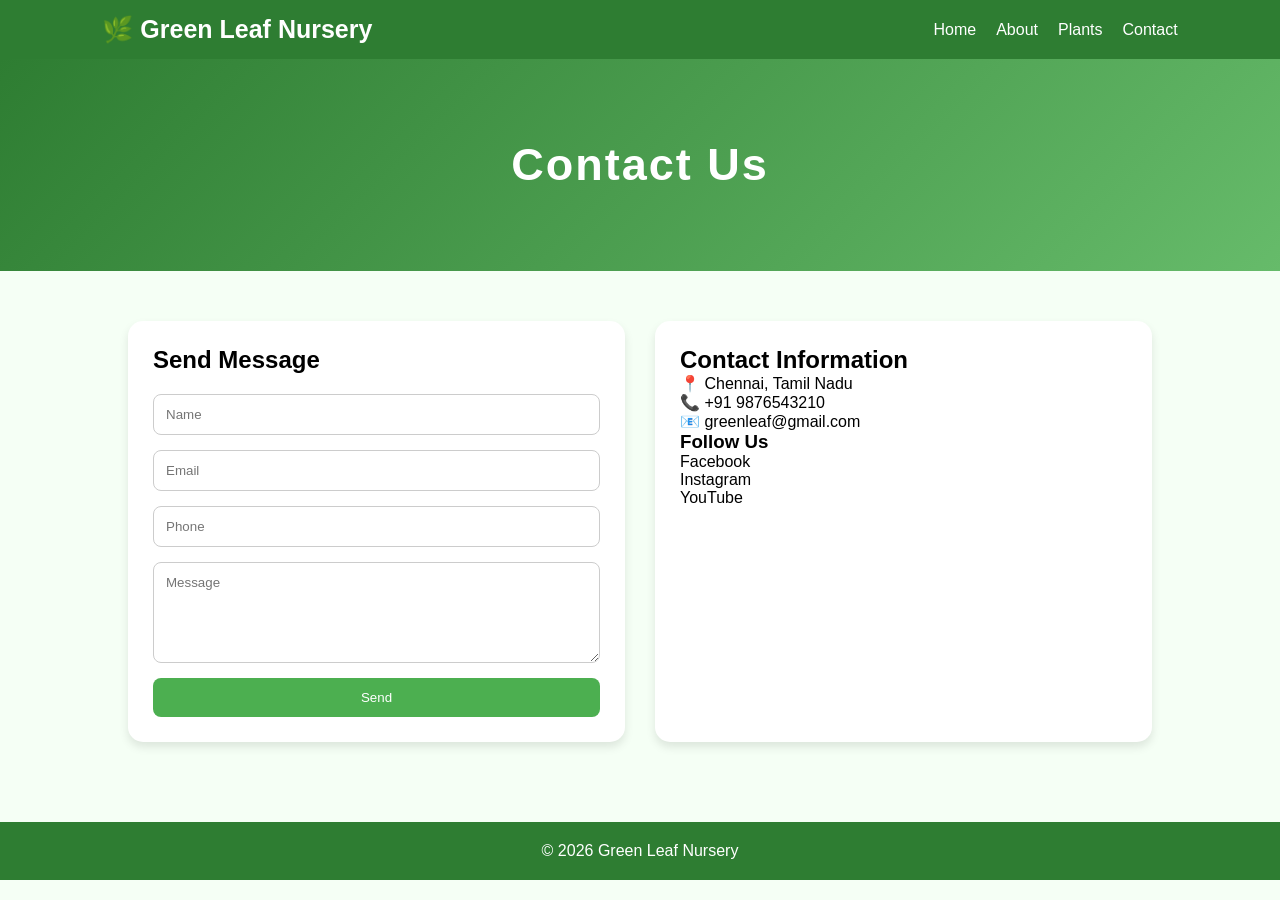
<file: html/contact.html>
<!DOCTYPE html>
<html lang="en">
<head>
<meta charset="UTF-8">
<meta name="viewport" content="width=device-width, initial-scale=1.0">
<title>Contact - Green Leaf Nursery</title>
<link rel="stylesheet" href="../css/style.css">
</head>
<body>

<nav>
<div class="logo">🌿 Green Leaf Nursery</div>

<ul>
<li><a href="index.html">Home</a></li>
<li><a href="about.html">About</a></li>
<li><a href="plants.html">Plants</a></li>
<li><a href="contact.html">Contact</a></li>
</ul>
</nav>

<section class="page-banner">
<h1>Contact Us</h1>
</section>

<section class="contact-container">

<div class="contact-form">

<h2>Send Message</h2>

<form>

<input type="text" placeholder="Name" required>

<input type="email" placeholder="Email" required>

<input type="tel" placeholder="Phone" required>

<textarea rows="5" placeholder="Message"></textarea>

<button type="submit">Send</button>

</form>

</div>

<div class="contact-info">

<h2>Contact Information</h2>

<p>📍 Chennai, Tamil Nadu</p>

<p>📞 +91 9876543210</p>

<p>📧 greenleaf@gmail.com</p>

<h3>Follow Us</h3>

<p>Facebook</p>
<p>Instagram</p>
<p>YouTube</p>

</div>

</section>



<footer>
<p>© 2026 Green Leaf Nursery</p>
</footer>

</body>
</html>
</file>
<file: css/style.css>
*{
margin:0;
padding:0;
box-sizing:border-box;
font-family:Arial,sans-serif;
}

body{
background:#f5fff5;
}

nav{
display:flex;
justify-content:space-between;
align-items:center;
padding:15px 8%;
background:#2e7d32;
}

.logo{
color:white;
font-size:25px;
font-weight:bold;
}

ul{
display:flex;
gap:20px;
list-style:none;
}

ul a{
color:white;
text-decoration:none;
}

.hero{
height:80vh;
background:url('https://images.unsplash.com/photo-1466692476868-aef1dfb1e735?w=1200');
background-size:cover;
background-position:center;
display:flex;
justify-content:center;
align-items:center;
text-align:center;
}

.hero-content{
background:rgba(0,0,0,0.5);
padding:30px;
border-radius:10px;
color:white;
}

.btn{
display:inline-block;
margin-top:15px;
padding:10px 20px;
background:#4caf50;
color:white;
text-decoration:none;
border-radius:30px;
}

.slider{
width:90%;
margin:30px auto;
overflow:hidden;
border-radius:15px;
}

.slides img{
width:100%;
height:400px;
object-fit:cover;
display:none;
}

.slides img.active{
display:block;
}

.title{
text-align:center;
margin:30px 0;
color:#2e7d32;
}

.cards{
display:grid;
grid-template-columns:repeat(auto-fit,minmax(250px,1fr));
gap:20px;
padding:20px;
}

.card{
background:white;
padding:15px;
border-radius:15px;
text-align:center;
box-shadow:0 5px 10px rgba(0,0,0,0.1);
}

.card img{
width:100%;
height:220px;
object-fit:cover;
border-radius:10px;
}

.card button{
margin-top:10px;
padding:10px 15px;
background:#4caf50;
border:none;
color:white;
border-radius:5px;
cursor:pointer;
}

footer{
background:#2e7d32;
color:white;
text-align:center;
padding:20px;
margin-top:30px;
}
/* ABOUT PAGE */

.page-banner{
background:#4caf50;
color:white;
text-align:center;
padding:70px 20px;
}

.about-section{
padding:50px 10%;
text-align:center;
}

.about-section p{
margin-top:15px;
line-height:1.8;
}
/* ABOUT PAGE */

.page-banner{
background:linear-gradient(135deg,#2e7d32,#66bb6a);
color:white;
text-align:center;
padding:80px 20px;
}

.page-banner h1{
font-size:45px;
letter-spacing:2px;
}

/* About Section */

.about-section{
max-width:1000px;
margin:60px auto;
padding:40px;
background:white;
border-radius:20px;
box-shadow:0 5px 20px rgba(0,0,0,0.1);
text-align:center;
}

.about-section h2{
font-size:35px;
color:#2e7d32;
margin-bottom:20px;
}

.about-section p{
font-size:18px;
line-height:1.8;
color:#555;
}

/* Mission & Vision */

.mission-vision{
display:grid;
grid-template-columns:repeat(auto-fit,minmax(350px,1fr));
gap:30px;
padding:20px 8%;
margin-bottom:60px;
}

.box{
background:white;
padding:35px;
border-radius:20px;
box-shadow:0 5px 20px rgba(0,0,0,0.1);
transition:0.3s;
}

.box:hover{
transform:translateY(-10px);
}

.box h2{
color:#2e7d32;
margin-bottom:15px;
}

.box p{
line-height:1.7;
color:#666;
}

/* Team Section */

.team{
padding:70px 8%;
background:#f5fff5;
text-align:center;
}

.team h2{
font-size:40px;
color:#2e7d32;
margin-bottom:40px;
}

.team-container{
display:grid;
grid-template-columns:repeat(auto-fit,minmax(250px,1fr));
gap:30px;
}

.team-card{
background:white;
padding:25px;
border-radius:20px;
box-shadow:0 5px 20px rgba(0,0,0,0.1);
transition:0.3s;
}

.team-card:hover{
transform:translateY(-10px);
}

.team-card img{
width:140px;
height:140px;
border-radius:50%;
object-fit:cover;
border:5px solid #4caf50;
margin-bottom:15px;
}

.team-card h3{
color:#2e7d32;
margin-bottom:8px;
}

.team-card p{
color:#666;
}

/* Responsive */

@media(max-width:768px){

.page-banner h1{
font-size:32px;
}

.about-section{
margin:30px 15px;
padding:25px;
}

.about-section h2{
font-size:28px;
}

.team h2{
font-size:30px;
}

}

.mission-vision{
display:grid;
grid-template-columns:repeat(auto-fit,minmax(300px,1fr));
gap:20px;
padding:20px 10%;
}

.box{
background:white;
padding:25px;
border-radius:15px;
box-shadow:0 5px 10px rgba(0,0,0,.1);
}

.team{
padding:50px 10%;
text-align:center;
}

.team-container{
display:grid;
grid-template-columns:repeat(auto-fit,minmax(250px,1fr));
gap:20px;
margin-top:30px;
}

.team-card{
background:white;
padding:20px;
border-radius:15px;
box-shadow:0 5px 10px rgba(0,0,0,.1);
}

.team-card img{
width:120px;
height:120px;
border-radius:50%;
object-fit:cover;
}

/* PLANTS PAGE */

.search-area{
text-align:center;
margin:30px;
}

.search-area input{
width:300px;
padding:12px;
border:1px solid #ccc;
border-radius:10px;
}

.filter-buttons{
text-align:center;
margin-bottom:20px;
}

.filter-buttons button{
padding:10px 15px;
margin:5px;
border:none;
background:#4caf50;
color:white;
cursor:pointer;
border-radius:8px;
}

.plant-grid{
display:grid;
grid-template-columns:repeat(auto-fit,minmax(250px,1fr));
gap:20px;
padding:20px;
}

.plant-card{
background:white;
padding:15px;
border-radius:15px;
text-align:center;
box-shadow:0 5px 10px rgba(0,0,0,.1);
}

.plant-card img{
width:100%;
height:220px;
object-fit:cover;
border-radius:10px;
}

/* CONTACT PAGE */

.contact-container{
display:grid;
grid-template-columns:repeat(auto-fit,minmax(350px,1fr));
gap:30px;
padding:50px 10%;
}

.contact-form,
.contact-info{
background:white;
padding:25px;
border-radius:15px;
box-shadow:0 5px 10px rgba(0,0,0,.1);
}

.contact-form form{
display:flex;
flex-direction:column;
gap:15px;
margin-top:20px;
}

.contact-form input,
.contact-form textarea{
padding:12px;
border:1px solid #ccc;
border-radius:8px;
}

.contact-form button{
padding:12px;
background:#4caf50;
color:white;
border:none;
border-radius:8px;
cursor:pointer;
}

.map{
padding:20px;
}

@media(max-width:768px){

nav{
flex-direction:column;
}

ul{
margin-top:10px;
}

}
/* MOBILE RESPONSIVE */

@media screen and (max-width: 768px){

    nav{
        flex-direction:column;
        padding:15px;
        text-align:center;
    }

    .logo{
        font-size:22px;
        margin-bottom:10px;
    }

    ul{
        flex-direction:column;
        gap:10px;
        width:100%;
    }

    .hero{
        height:60vh;
        padding:20px;
    }

    .hero-content{
        width:100%;
        padding:20px;
    }

    .hero-content h1{
        font-size:28px;
    }

    .hero-content p{
        font-size:14px;
    }

    .slider{
        width:95%;
    }

    .slides img{
        height:250px;
    }

    .cards,
    .plant-grid,
    .team-container,
    .mission-vision,
    .contact-container{
        grid-template-columns:1fr;
    }

    .card img,
    .plant-card img{
        height:200px;
    }

    .page-banner{
        padding:60px 15px;
    }

    .page-banner h1{
        font-size:30px;
    }

    .about-section{
        margin:20px;
        padding:20px;
    }

    .about-section h2{
        font-size:26px;
    }

    .about-section p{
        font-size:16px;
    }

    .team{
        padding:40px 20px;
    }

    .team h2{
        font-size:28px;
    }

    .search-area input{
        width:100%;
        max-width:300px;
    }

    .contact-container{
        padding:30px 20px;
    }

    .contact-form,
    .contact-info{
        width:100%;
    }

    iframe{
        width:100%;
        height:300px;
    }

    footer{
        padding:15px;
        font-size:14px;
    }
}

/* EXTRA SMALL DEVICES */

@media screen and (max-width:480px){

    .hero-content h1{
        font-size:22px;
    }

    .hero-content p{
        font-size:13px;
    }

    .btn{
        padding:8px 16px;
        font-size:14px;
    }

    .slides img{
        height:200px;
    }

    .page-banner h1{
        font-size:24px;
    }

    .about-section h2,
    .team h2{
        font-size:22px;
    }

    .team-card img{
        width:100px;
        height:100px;
    }
}
</file>
